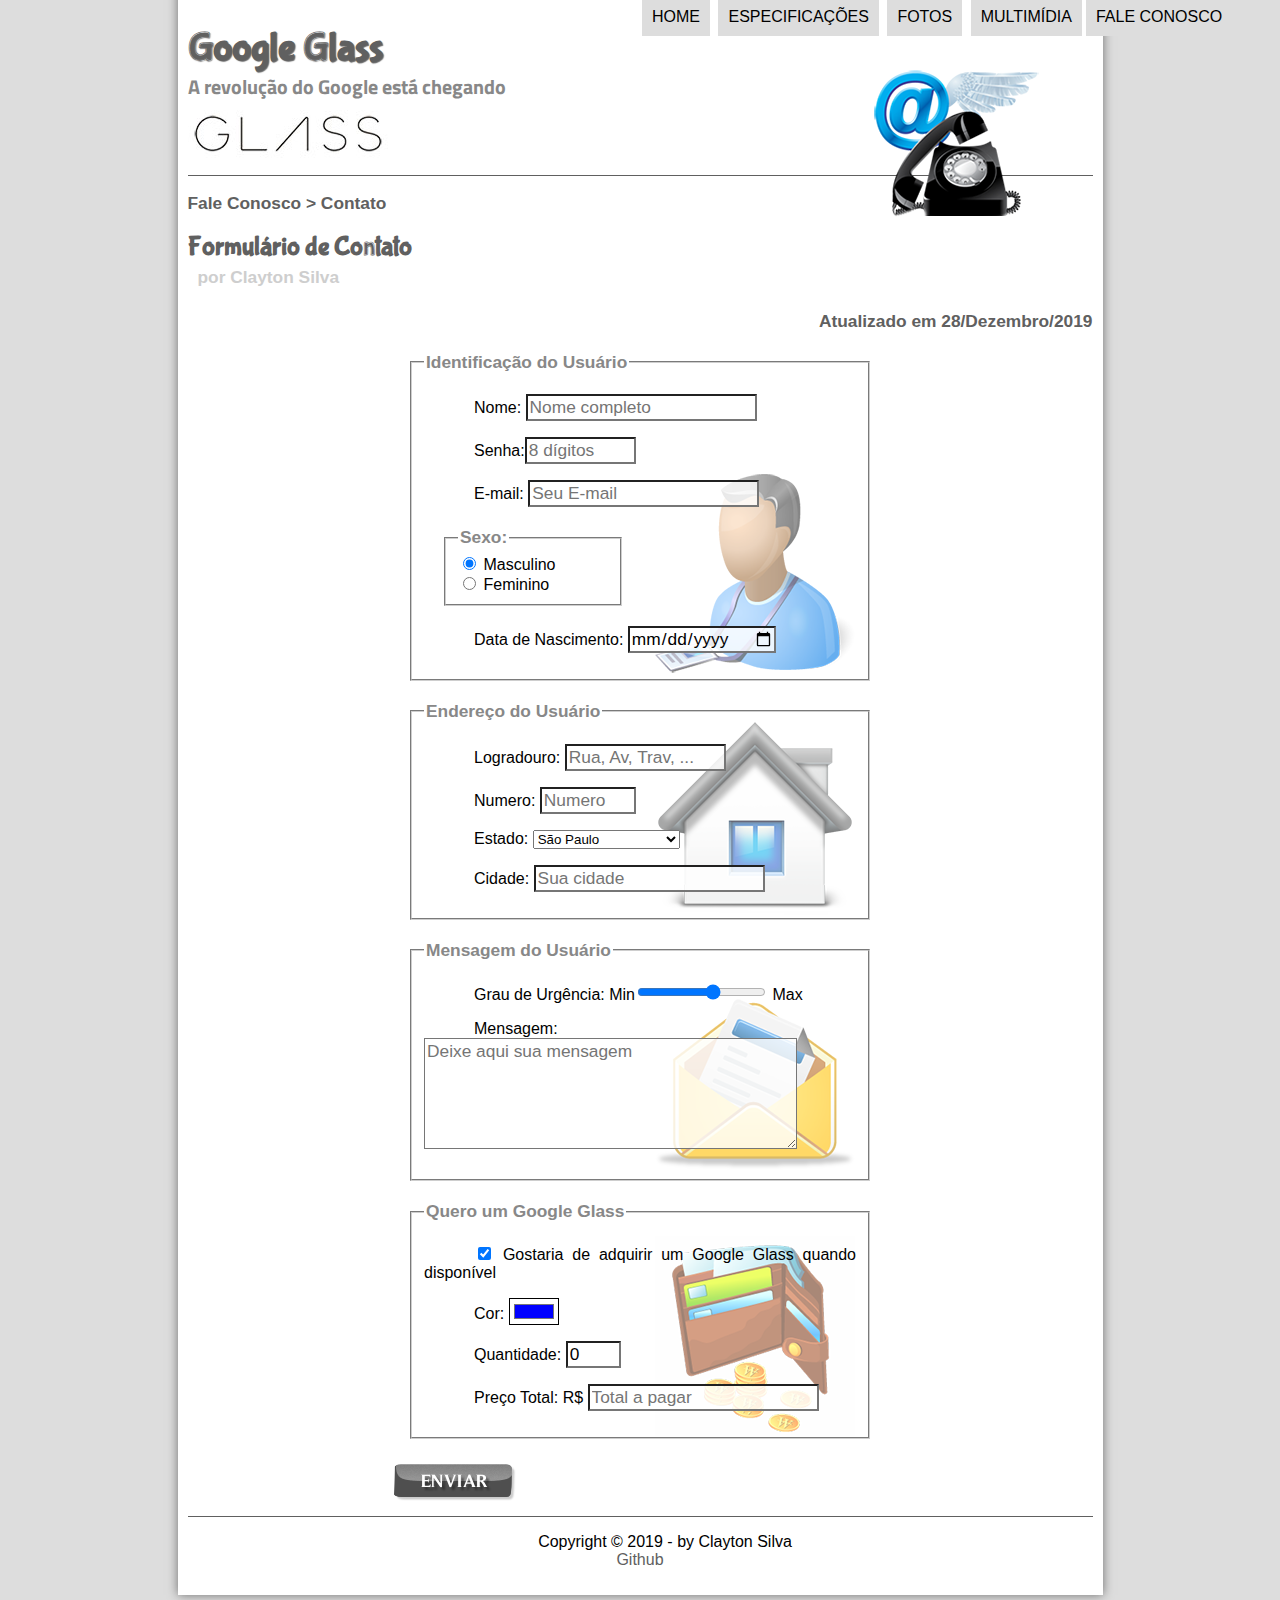
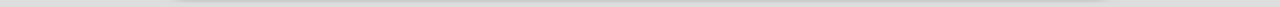
<file: projeto-glass-html5/fale-conosco.html>
<!DOCTYPE html>
<html lang="pt-br">

<head>
    <meta charset="UTF-8">
    <title>Tudo sobre Google glass</title>
    <link rel="stylesheet" href="css/estilo.css">
    <link rel="stylesheet" href="css/form.css">
    <script src="javascript/funcoes.js"> </script>
    <script>
        function cal_total(){
            var qtd = parseInt(document.getElementById('cQtd').value);
            var tot = qtd * 1500;
            document.getElementById('cTot').value = tot;
        }
    </script>

</head>


<body>
    <div id="interface">

        <header id="cabecalho">
            <hgroup>
                <h1>Google Glass</h1>
                <h2>A revolução do Google está chegando</h2>
            </hgroup>
            <img id="icone" src="imagens/contato.png">
            <nav id="menu">
                <h1>Menu Principal</h1>
                <ul type="disc">
                    <li onmouseover="mudaFoto('imagens/home.png')" onmouseout="mudaFoto('imagens/contato.png')">
                        <a href="../index.html">Home</a></li>
                    <li onmouseover="mudaFoto('imagens/especificacoes.png')"
                        onmouseout="mudaFoto('imagens/contato.png')">
                        <a href="specs.html">Especificações</a></li>
                    <li onmouseover="mudaFoto('imagens/fotos.png')" onmouseout="mudaFoto('imagens/contato.png')">
                        <a href="fotos.html">Fotos</a></li>
                    <li onmouseover="mudaFoto('imagens/multimidia.png')" onmouseout="mudaFoto('imagens/contato.png')"><a
                            href="multimidia.html">Multimídia</a>
                        </li<>
                    <li onmouseover="mudaFoto('imagens/contato.png')" onmouseout="mudaFoto('imagens/contato.png')"><a
                            href="fale-conosco.html">Fale conosco</a>
                    </li>
                </ul>
            </nav>
        </header>

        <section id="corpo-full">
            <article id="noticia-principal">
                <header id="cabecalho-artigo">
                    <hgroup>
                        <h3>Fale Conosco > Contato</h3>
                        <h1>Formulário de Contato</h1>
                        <h2>por Clayton Silva</h2>
                        <h3 class="direita">Atualizado em 28/Dezembro/2019</h3>
                    </hgroup>
                </header>

                <form method="post" id="fContato" action="mailto:contato@cursoemvideo.com" oninput="cal_total();">

                    <fieldset id="usuario">
                        <legend>Identificação do Usuário</legend>
                        <p> <label for="cNome">Nome: </label><input type="text" name="tNome" id="cNome" size="20"
                                maxlength="40" placeholder="Nome completo"> </p>
                        <p> <label for="cSenha">Senha:</label><input type="password" name="tSenha" id="cSenha" size="8"
                                maxlength="8" placeholder="8 dígitos"></p>
                        <p> <label for="cMail">E-mail: </label> <input type="email" name="tMail" id="cMail" size="20"
                                placeholder="Seu E-mail" maxlength="40"> </p> <label for="cSenha"></label>
                        <fieldset id="sexo">
                            <legend>Sexo: </legend>
                            <input type="radio" name="tSexo" id="cMasc" checked> <label
                                for="cMasc">Masculino</label><br />
                            <input type="radio" name="tSexo" id="cFem"> <label for="cFem">Feminino</label>
                        </fieldset>
                        <p>Data de Nascimento: <input type="date" name="tNasc" id="cNasc"> </p>
                    </fieldset>

                    <fieldset id="endereco">
                        <legend> Endereço do Usuário </legend>
                        <p> <label for="cRua">Logradouro:</label> <input type="text" name="tRua" id="cRua" size="13"
                                maxlength="80" placeholder="Rua, Av, Trav, ..."> </p>
                        <p> <label for="cNum">Numero:</label> <input type="number" name="tNum" id="cNum" min="0"
                                max="99999" placeholder="Numero"> </p>
                        <p> <label for="cEst"> Estado: </label>
                            <select name="tEst" id="cEst">
                                <optgroup label="Região Sudeste">
                                    <option value="RJ">Rio de Janeiro</option>
                                    <option value="SP" selected>São Paulo</option>
                                    <option value="MG">Minas gerais</option>
                                </optgroup>
                                <optgroup label="Região Sul">
                                    <option value="PR">Paraná</option>
                                    <option value="SC">Santa Catarina</option>
                                    <option value="RS">Rio Grande do Sul</option>
                                </optgroup>
                            </select> </p>
                        <p> <label for="cCid"> Cidade: </label>
                            <input type="text" name="tCid" id="cCid" maxlength="40" size="20" placeholder="Sua cidade"
                                list="cidades"> </p>
                        <datalist id="cidades">
                            <option value="Rio de Janeiro"></option>
                            <option value="Nova Iguaçu"></option>
                            <option value="Niteroi"></option>
                            <option value="Belford Roxo"></option>
                        </datalist>
                    </fieldset>

                    <fieldset id="mensagem">
                        <legend> Mensagem do Usuário </legend>
                        <p><label for="cUrg"> Grau de Urgência: </label>
                            Min<input type="range" name="tUrg" id="cUrg" min="0" max="10" step="2"> Max </p>
                        <p><label for="cMsg"> Mensagem: </label>
                            <textarea name="tMsg" id="cMsg" cols="35" rows="5"
                                placeholder="Deixe aqui sua mensagem"></textarea> </p>
                    </fieldset>

                    <fieldset id="pedido">
                        <legend> Quero um Google Glass </legend>
                        <p><input type="checkbox" name="tPed" id="cPed" checked>
                            <label for="cPed">Gostaria de adquirir um Google Glass quando disponível </label>
                        </p>
                        <p><label for="cCor"> Cor: </label>
                            <input type="color" name="tCor" id="cCor" value="#0000FF">
                        </p>
                        <p><label for="cQtd"> Quantidade: </label>
                        <input type="number" name="tQtd" id="cQtd" min="0" max="5" value="0"> </p>
                        <p><label for="cTot"> Preço Total: R$ </label>
                        <input type="text" name="tTot" id="cTot" placeholder="Total a pagar" readonly> </p>
                    </fieldset>

                    <input type="image" name="tEnviar" src="imagens/botao-enviar.png">
                </form>

            </article>
        </section>

        <footer id="rodape">
            <p>Copyright &copy; 2019 - by Clayton Silva <br />
                <a href="https://github.com/ClaytonJr99" target="_blank">Github</a></p>
        </footer>
    </div>
</body>

</html>
</file>
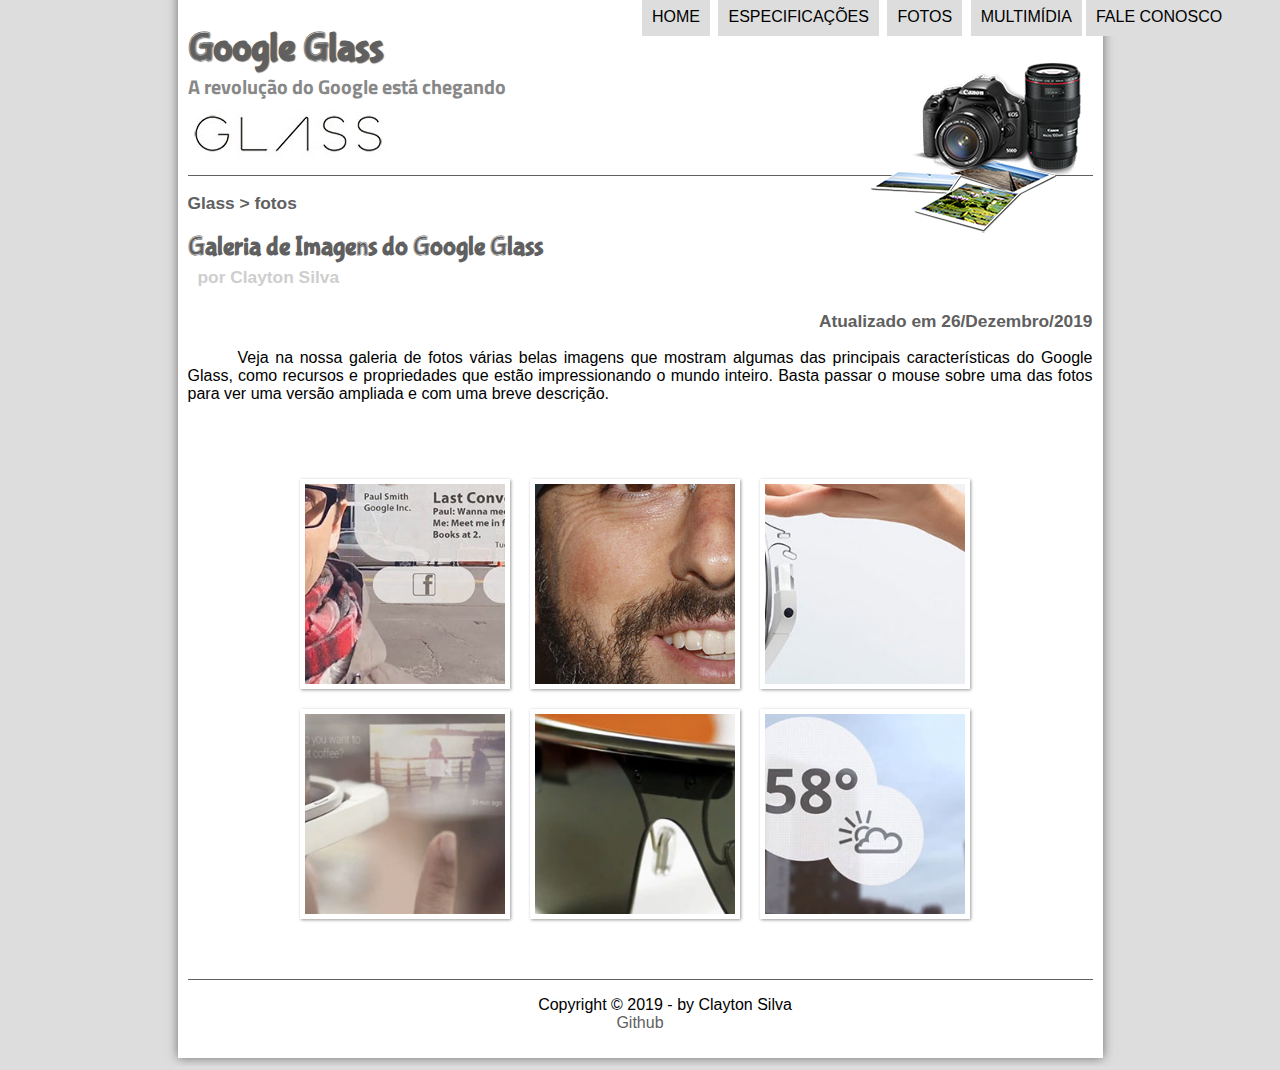
<file: projeto-glass-html5/fotos.html>
<!DOCTYPE html>
<html lang="pt-br">

<head>
    <meta charset="UTF-8">
    <title>Tudo sobre Google glass</title>
    <link rel="stylesheet" href="css/estilo.css">
    <link rel="stylesheet" href="css/fotos.css">
</head>
<script src="javascript/funcoes.js"> </script>

<body>
    <div id="interface">

        <header id="cabecalho">
            <hgroup>
                <h1>Google Glass</h1>
                <h2>A revolução do Google está chegando</h2>
            </hgroup>
            <img id="icone" src="imagens/fotos.png">
            <nav id="menu">
                <h1>Menu Principal</h1>
                <ul type="disc">
                    <li onmouseover="mudaFoto('imagens/home.png')" onmouseout="mudaFoto('imagens/fotos.png')">
                        <a href="../index.html">Home</a></li>
                    <li onmouseover="mudaFoto('imagens/especificacoes.png')" onmouseout="mudaFoto('imagens/fotos.png')">
                        <a href="specs.html">Especificações</a></li>
                    <li onmouseover="mudaFoto('imagens/fotos.png')" onmouseout="mudaFoto('imagens/fotos.png')">
                        <a href="fotos.html">Fotos</a></li>
                    <li onmouseover="mudaFoto('imagens/multimidia.png')" onmouseout="mudaFoto('imagens/fotos.png')"><a
                            href="multimidia.html">Multimídia</a>
                        </li<>
                    <li onmouseover="mudaFoto('imagens/contato.png')" onmouseout="mudaFoto('imagens/fotos.png')"><a
                            href="fale-conosco.html">Fale conosco</a>
                    </li>
                </ul>
            </nav>
        </header>

        <section id="corpo-full">
            <article id="noticia-principal">
                <header id="cabecalho-artigo">
                    <hgroup>
                        <h3>Glass > fotos</h3>
                        <h1>Galeria de Imagens do Google Glass</h1>
                        <h2>por Clayton Silva</h2>
                        <h3 class="direita">Atualizado em 26/Dezembro/2019</h3>
                    </hgroup>
                </header>


                <p>Veja na nossa galeria de fotos várias belas imagens que mostram algumas das principais
                    características
                    do Google Glass, como recursos e propriedades que estão impressionando o mundo inteiro. Basta passar
                    o
                    mouse sobre uma das fotos para ver uma versão ampliada e com uma breve descrição.
                </p>

                <ul id="album-fotos">
                    <li id="foto01"><span>Agenda e lembretes</span></li>
                    <li id="foto02"><span> Sergey Brin usando o Glass</span></li>
                    <li id="foto03"><span>Leve e compacto</span></li>
                    <li id="foto04"><span>Sensação de uma tela de 50"</span></li>
                    <li id="foto05"><span>Vários tipos de lente</span></li>
                    <li id="foto06"><span>Informações importantes</span></li>
                </ul>

            </article>
        </section>

        <footer id="rodape">
            <p>Copyright &copy; 2019 - by Clayton Silva <br />
                <a href="https://github.com/ClaytonJr99" target="_blank">Github</a></p>
        </footer>
    </div>
</body>

</html>
</file>
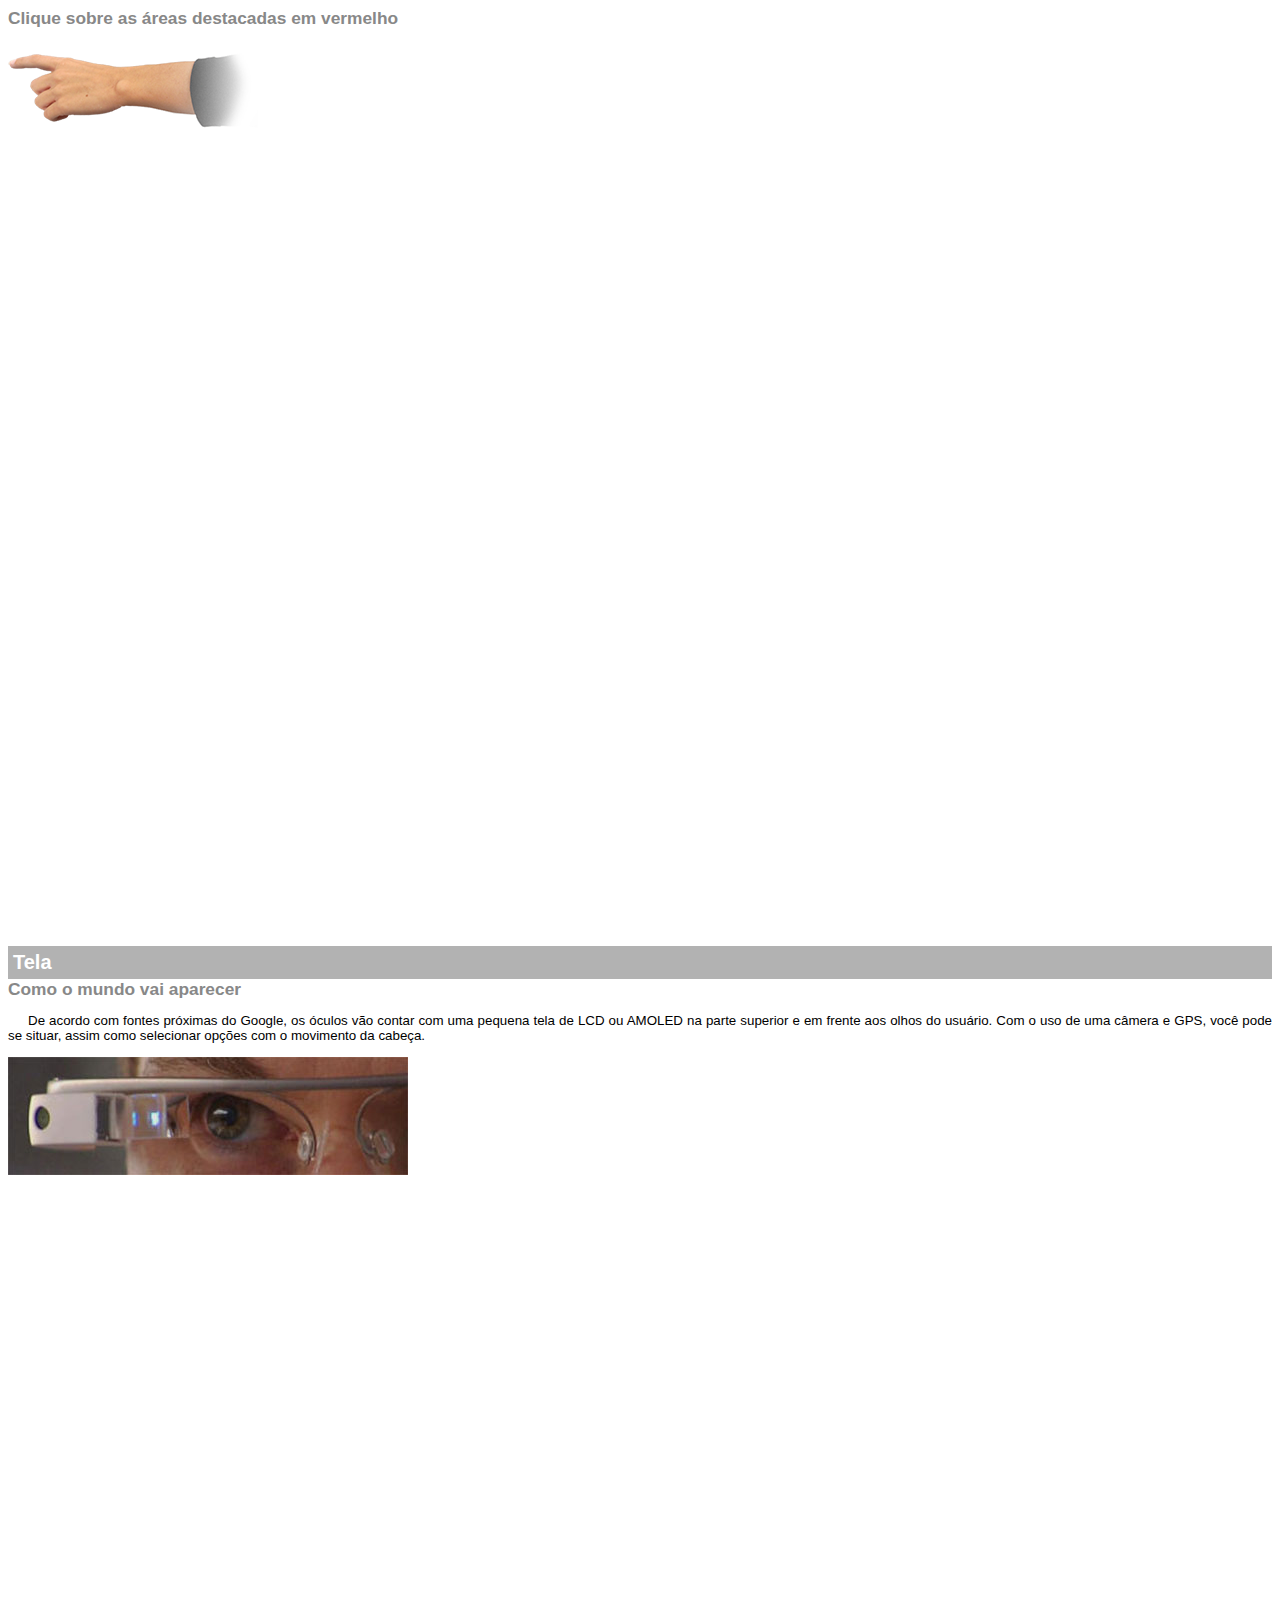
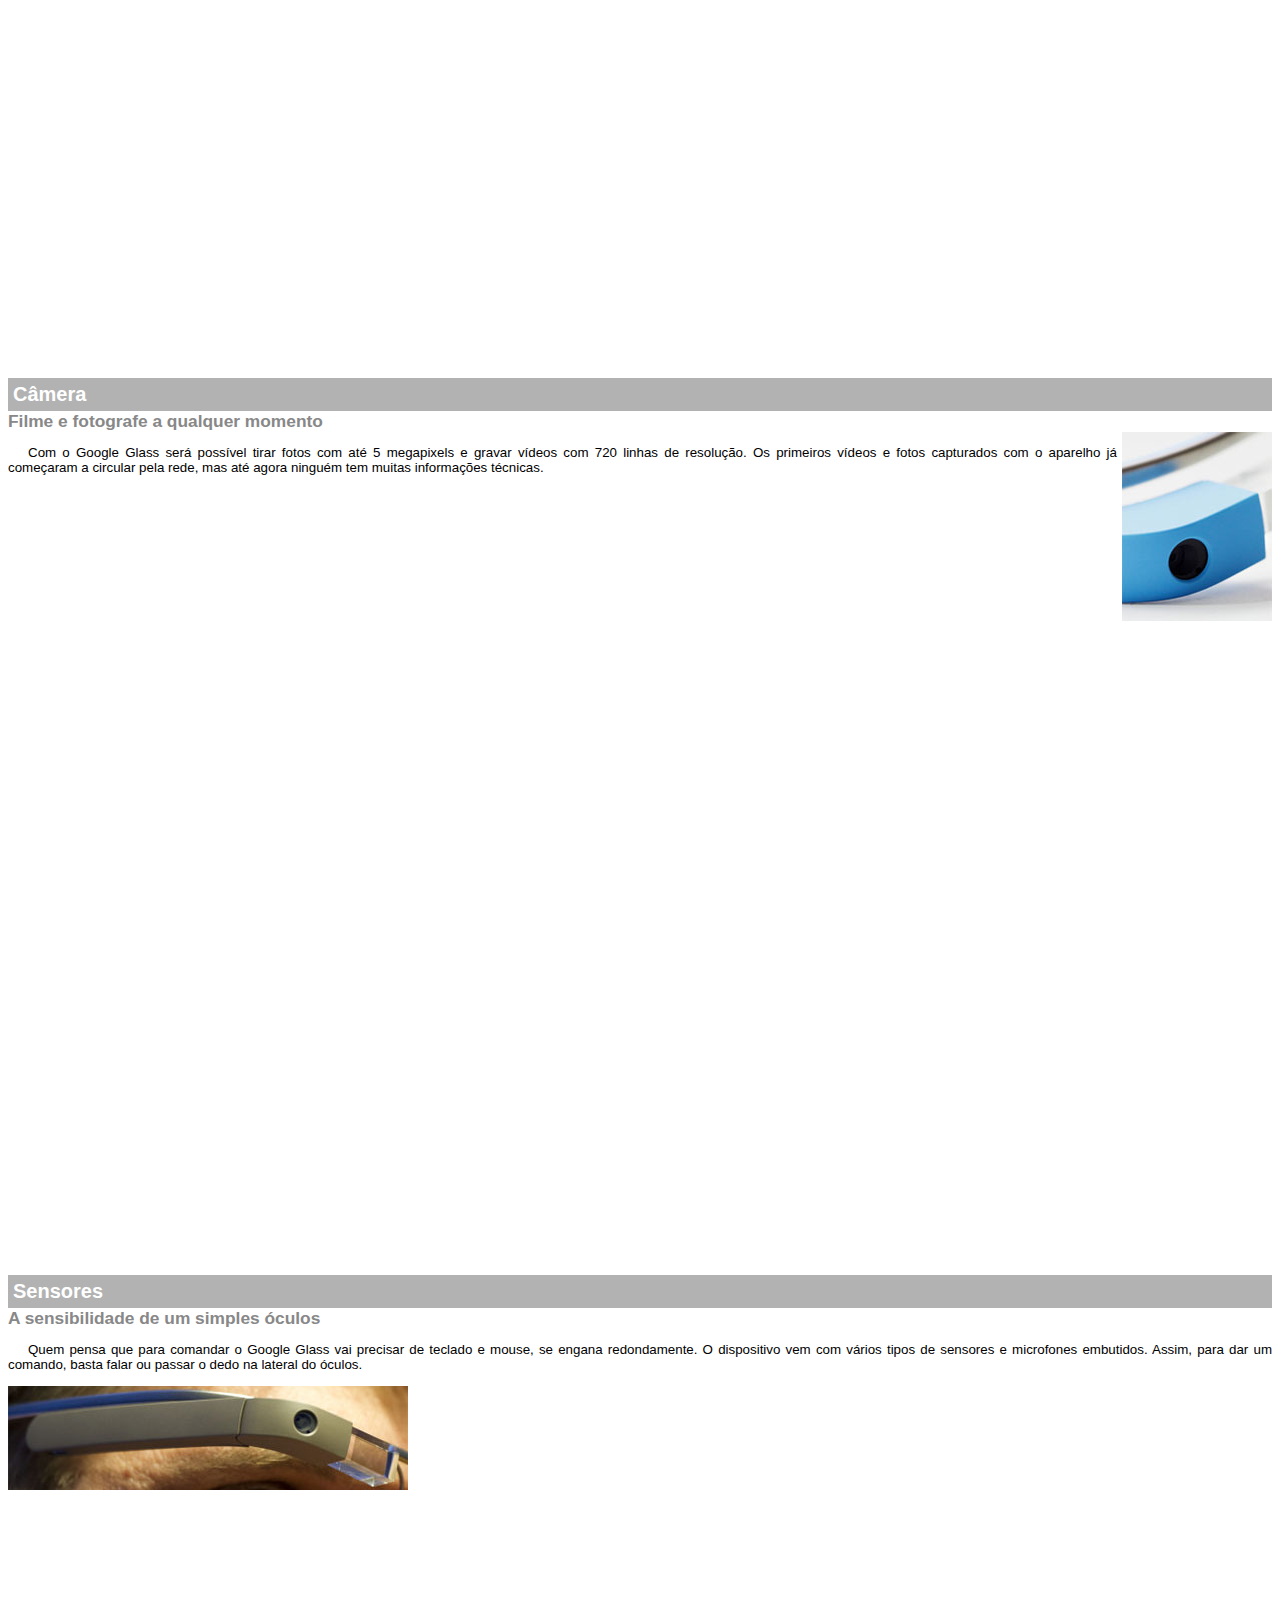
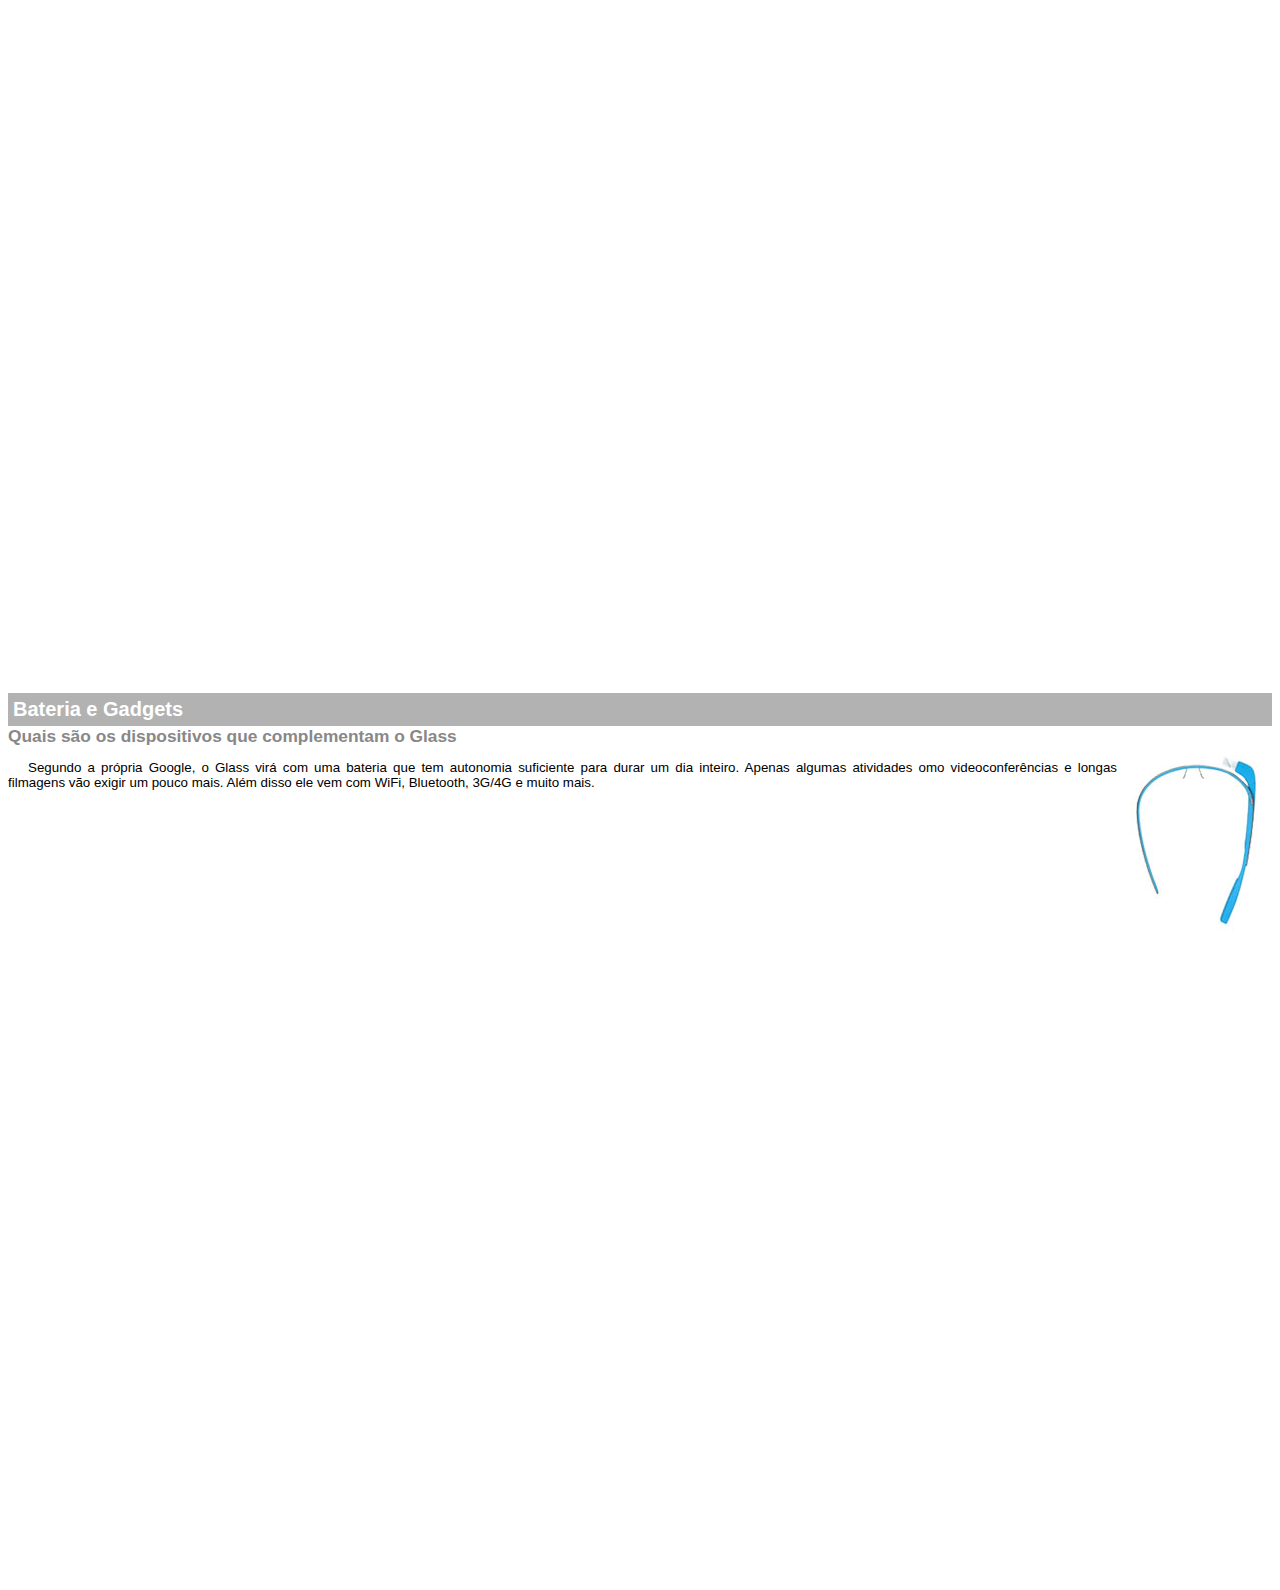
<file: projeto-glass-html5/google-glass.html>
<!DOCTYPE html>
<html>

<head>
    <meta charset="UTF-8">
    <title>Informações sobre Google Glass</title>
    <style>
        body{
            font-family: Arial;
            font-size: 10pt;
        }
        p{
            text-align: justify;
            text-indent: 20px;
        }
        article h1{
            font-size: 15pt;
            color: #ffffff;
            background-color: rgba(0, 0, 0, 0.3);
            padding: 5px;
            margin: 0px;
        }
        article h2{
            font-size: 13pt;
            color: #888888;
            margin: 0px;
        }
        article{
            margin-bottom: 800px;
        }
        img.img-dir{
            display: block;
            float: right;
            margin-left: 5px;
        }
    </style>
</head>

<body>
    <article id="topo"> 
        <header> <h2> Clique sobre as áreas destacadas em vermelho</h2>
        </header>
    <img src="imagens/mao.png" alt="Mão apontando para a esquerda"> 
    </article>

    <article id="tela"> 
        <header>
            <h1>Tela</h1>
            <h2>Como o mundo vai aparecer</h2></header>
    <p>De acordo com fontes próximas do Google, os óculos vão contar com uma pequena tela de LCD ou AMOLED na parte
    superior e em frente aos olhos do usuário. Com o uso de uma câmera e GPS, você pode se situar, assim como selecionar
    opções com o movimento da cabeça.</p>
    <img src="imagens/det-tela.jpg" alt="Tela do Google Glass">
    </article>

    <article id="camera"> 
        <header>
            <h1>Câmera</h1>
            <h2>Filme e fotografe a qualquer momento</h2>
        </header>
        <img src="imagens/det-camera.jpg" class="img-dir" alt="Câmera do Google Glass">
        <p>Com o Google Glass será possível tirar fotos com até 5 megapixels e gravar vídeos com 720 linhas de resolução. Os
    primeiros vídeos e fotos capturados com o aparelho já começaram a circular pela rede, mas até agora ninguém tem
    muitas informações técnicas.</p></article>

    <article id="sensores"> 
        <header> 
            <h1>Sensores</h1>
            <h2> A sensibilidade de um simples óculos</h2>
        </header>
        <p>Quem pensa que para comandar o Google Glass vai precisar de teclado e mouse,
    se engana redondamente. O dispositivo vem com vários tipos de sensores e microfones embutidos. Assim, para dar
    um comando, basta falar ou passar o dedo na lateral do óculos.</p> 
    <img src="imagens/det-touch.jpg" alt="Sensores do Google Glass">
    </article>
    
    <article id="gadgets"> 
        <header>
        <h1>Bateria e Gadgets</h1> 
        <h2>Quais são os dispositivos que complementam o Glass</h2>
        </header>
        <img src="imagens/det-bateria.jpg" class="img-dir" alt="Bateria e Gadgets do Google Glass"> 
        <p>Segundo a própria Google, o Glass virá com uma bateria que tem autonomia suficiente para durar um dia inteiro. Apenas algumas atividades omo videoconferências
        e longas filmagens vão exigir um pouco mais. Além disso ele vem com WiFi, Bluetooth, 3G/4G e muito mais.</p></article>
</body>
</html>
</file>
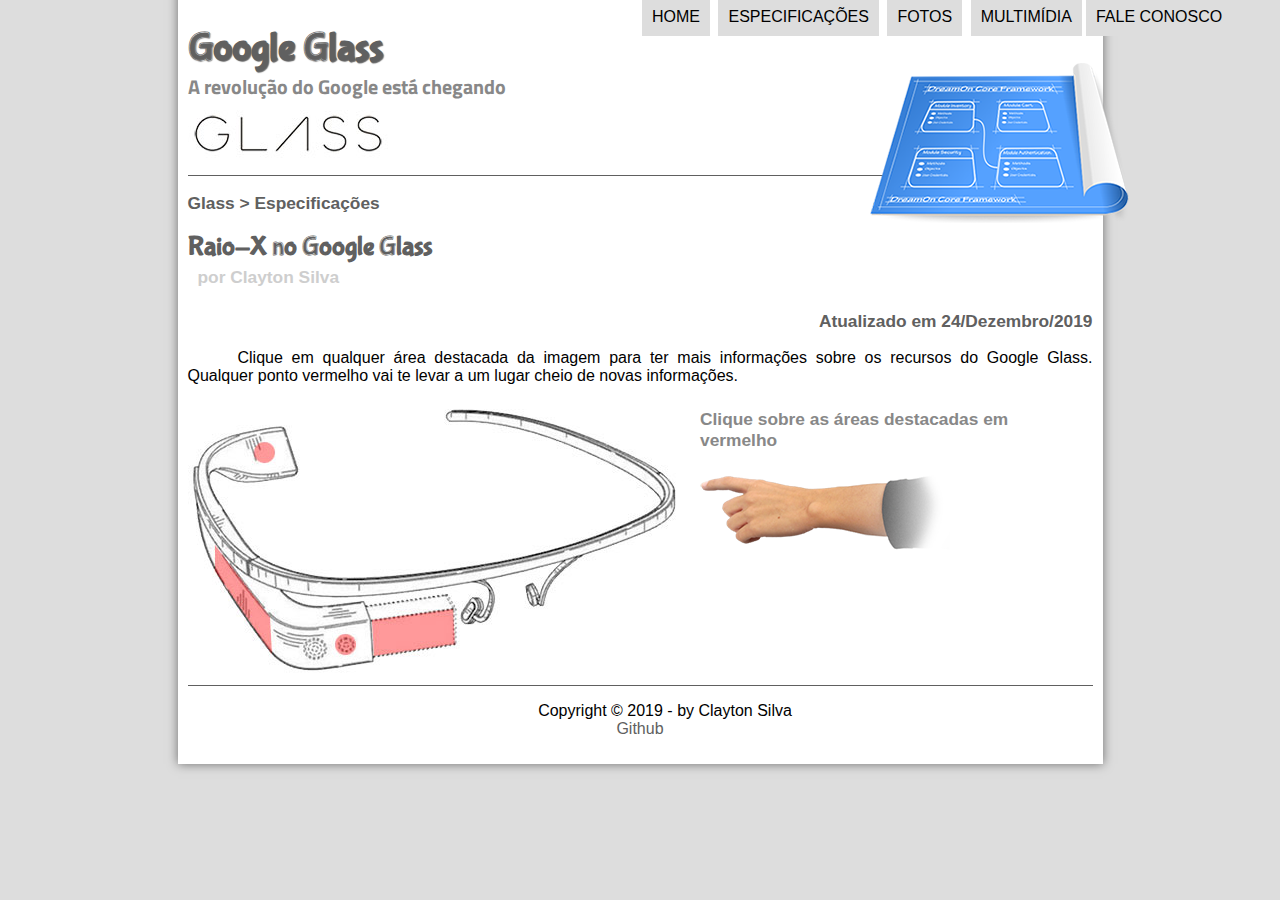
<file: projeto-glass-html5/specs.html>
<!DOCTYPE html>
<html lang="pt-br">

<head>
    <meta charset="UTF-8">
    <title>Tudo sobre Google glass</title>
    <link rel="stylesheet" href="css/estilo.css">
    <link rel="stylesheet" href="css/specs.css">
</head>
<script src="javascript/funcoes.js"> </script>

<body>
    <div id="interface">

        <header id="cabecalho">
            <hgroup>
                <h1>Google Glass</h1>
                <h2>A revolução do Google está chegando</h2>
            </hgroup>
            <img id="icone" src="imagens/especificacoes.png">

            <nav id="menu">
                <h1>Menu Principal</h1>
                <ul type="disc">
                    <li onmouseover="mudaFoto('imagens/home.png')" onmouseout="mudaFoto('imagens/especificacoes.png')">
                        <a href="../index.html">Home</a></li>
                    <li onmouseover="mudaFoto('imagens/especificacoes.png')"
                        onmouseout="mudaFoto('imagens/especificacoes.png')"><a href="specs.html">Especificações</a></li>
                    <li onmouseover="mudaFoto('imagens/fotos.png')" onmouseout="mudaFoto('imagens/especificacoes.png')">
                        <a href="fotos.html">Fotos</a></li>
                    <li onmouseover="mudaFoto('imagens/multimidia.png')"
                        onmouseout="mudaFoto('imagens/especificacoes.png')"><a href="multimidia.html">Multimídia</a>
                        </li<>
                    <li onmouseover="mudaFoto('imagens/contato.png')"
                        onmouseout="mudaFoto('imagens/especificacoes.png')"><a href="fale-conosco.html">Fale conosco</a>
                    </li>
                </ul>
            </nav>
        </header>

        <section id="corpo-full">
            <article id="noticia-principal">
                <header id="cabecalho-artigo">
                    <hgroup>
                        <h3>Glass > Especificações</h3>
                        <h1>Raio-X no Google Glass</h1>
                        <h2>por Clayton Silva</h2>
                        <h3 class="direita">Atualizado em 24/Dezembro/2019</h3>
                    </hgroup>
                </header>

                <p>Clique em qualquer área destacada da imagem para ter mais informações sobre os recursos do Google Glass.
                Qualquer ponto vermelho vai te levar a um lugar cheio de novas informações.
                </p>

                <section id="conteudo">
                    <img src="imagens/glass-esquema-marcado.jpg" usemap="#meumapa">
                    <map name="meumapa">
                        <area shape="rect" coords="179,202,270,260" href="google-glass.html#tela" target="janela">
                        <area shape="circle" coords="158,243,12" href="google-glass.html#camera" target="janela" >
                        <area shape="circle" coords="73,52,12" href="google-glass.html#gadgets" target="janela" >
                        <area shape="poly" coords="28,143,83,216,84,249,27,169" href="google-glass.html#sensores" target="janela" >
                    </map>
                    <iframe src="google-glass.html" name="janela" id="frame-spec"  scrolling="no"></iframe>
                </section>
               
            </article>
        </section>

        <footer id="rodape">
            <p>Copyright &copy; 2019 - by Clayton Silva <br />
                <a href="https://github.com/ClaytonJr99" target="_blank">Github</a></p>
        </footer>
    </div>
</body>

</html>
</file>
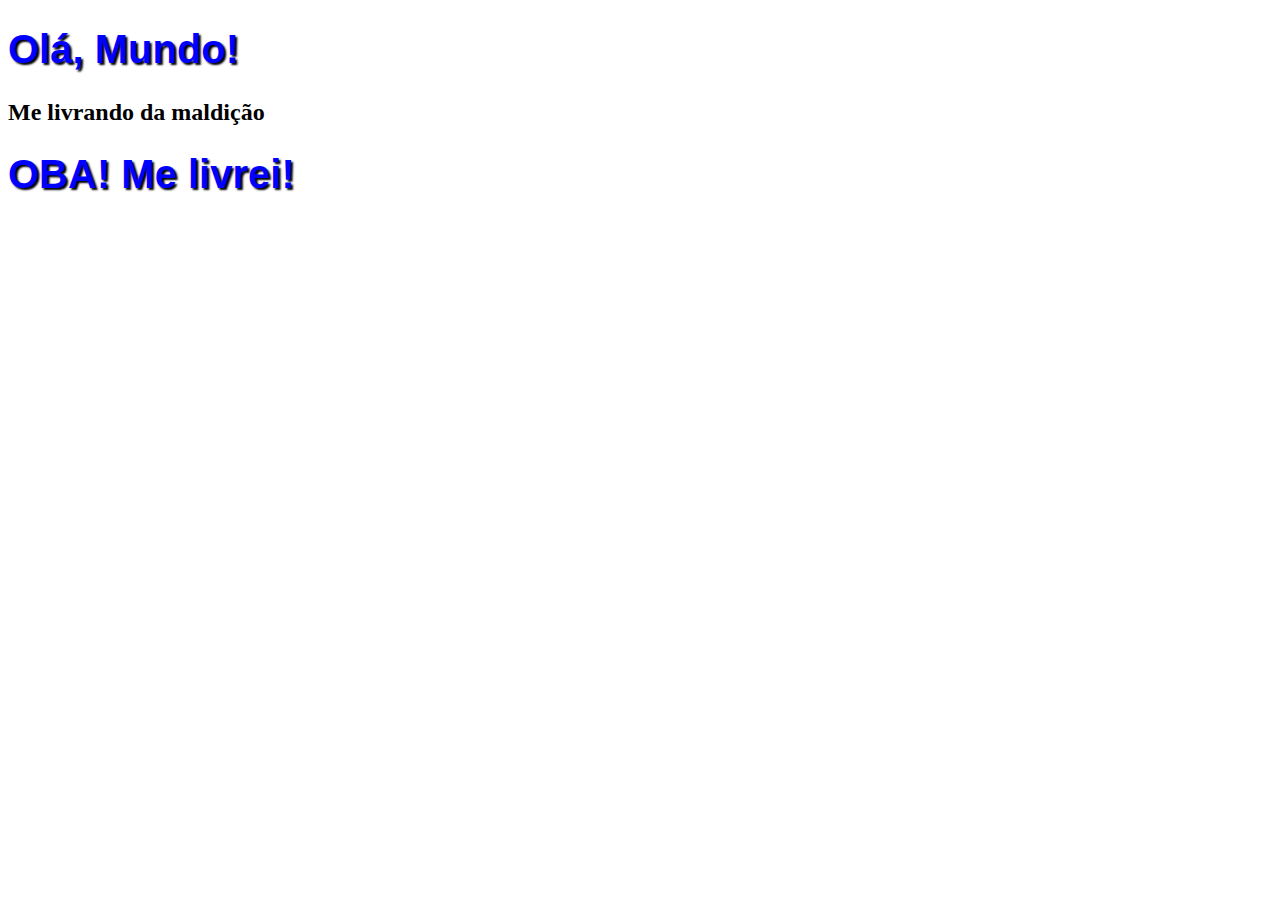
<file: curso de html/Projeto ola mundo/maldicao.html>
<!DOCTYPE html>
<html lang="pt-br">
<head>
    <meta charset="UTF-8">
    <title>Curso de HTML5</title>
    <style>
        h1{
           font-family: Arial; 
           font-size: 30pt;
           color:blue;
           text-shadow: 2px 2px 2px black;
        }
    </style>
</head>
<body>
    <h1>Olá, Mundo!</h1>
    <h2>Me livrando da maldição</h2>
    <h1>OBA! Me livrei!</h1>
</body>
</html>
</file>
<file: projeto-glass-html5/css/estilo.css>
@charset "UTF-8";
@import url('https://fonts.googleapis.com/css?family=Titillium+Web&display=swap');
@font-face{
    font-family: 'FonteLogo';
    src: url("../fonts/bubblegum-sans-regular.otf");
}
body{
    font-family: Arial, sans-serif;
    background-color: #dddddd;
    color: rgba(0, 0, 0, 1)
}

div#interface{
    width: 905px;
    background-color: #ffffff;
    margin: -20px auto 0px auto;
    box-shadow: 0px 0px 10px rgba(0, 0, 0, 0.5);
    padding: 10px;
}


p {
    text-align: justify;
    text-indent: 50px;
}

a{
    color: #606060;
    text-decoration: none;
}

a:hover{
    text-decoration: underline;
}

header#cabecalho img#icone{
    position: absolute;
    left: 68%;
    top: 7%;

}

header#cabecalho{
    border-bottom: 1px #606060 solid;
    height: 150px;
    background : url("../imagens/glass-logo-peq.jpg") no-repeat 0px 85px; 

}


header#cabecalho h1{
    font-family: 'FonteLogo', sans-serif;
    font-size: 30pt;
    color: #606060;
    text-shadow: 1px 1px 1px rgba(0,0,0,0.6);
    padding: 0px;
    margin-bottom: 0px;
}

header#cabecalho h2{
    font-family: 'Titillium Web', sans-serif;
    color: #888888;
    font-size: 15pt;
    padding: 0px;
    margin-top: 0px;
}


/* Formatação de imagens com legendas */

figure.foto-legenda{
    position: relative;
    border: 8px solid white;
    box-shadow: 1px 1px 4px black;
}

figure.foto-legenda img{
    width: 100%;
    height: 100%;
}

figure.foto-legenda figcaption {
    opacity: 0;
    position: absolute;
    top: 0px;
    background-color: rgba(0, 0, 0, 0.4);
    color: white;
    width: 100%;
    height: 100%;
    padding: 10px;
    box-sizing:border-box;
    transition: opacity 1s
}
figure.foto-legenda:hover figcaption{
    opacity: 1;
}

/* Formatação do menu */

nav#menu{
    display: block ;
}

nav#menu ul{
    list-style: none;
    text-transform: uppercase ;
    position: absolute;
    top: -20px;
    left: 600px;
}

nav#menu li{
    display: inline-block;
    background-color: #dddddd;
    padding: 10px;
    margin: 2px;
    transition: background-color 1s;
}

nav#menu li:hover{
    background-color: #606060 ;
}

nav#menu h1{
    display: none;
}

nav#menu a{
    color: #000000;
    text-decoration: none;
}

nav#menu a:hover{
    color: #ffffff;
    text-decoration: underline;
}

section#corpo{
    display: block;
    width: 500px;
    float: left;
    border-right: 1px solid #606060;
    padding-right: 15px;
}

article#noticia-principal h2{
    font-size: 13px;
    color: #606060;
    background-color: #dddddd;
    padding: 5px 0px 5px 10px;
    margin: 10px 0px 10px 0px;

}

header#cabecalho-artigo h1{
    font-family: 'FonteLogo', sans-serif;
    font-size: 20pt;
    color: #606060;
    margin-bottom: 0px;
    margin-top: 0px;
}

.direita{
    text-align: right;
}

header#cabecalho-artigo h2{
    font-size: 13pt;
    color: #cecece;
    background-color: #ffffff;
    margin: 0px;
}   

header#cabecalho-artigo h3{
    font-size: 13pt;
    color: #606060;
}

table#tabelaspec{
    border: 1px solid #606060;
    border-spacing: 0px;
    margin-left: auto;
    margin-right: auto;
}
table#tabelaspec td{
    border: 1px solid #606060;
    padding: 10px;
    text-align: center;
    vertical-align: middle;
}

table#tabelaspec td.ce {
    color: #ffffff;
    background-color: #606060;
    vertical-align: top;
    font-weight: bold;
}

table#tabelaspec td.cd {
    background-color: #cecece;
}

table#tabelaspec caption{
    color: #888888;
    font-size: 13pt;
    font-weight: bolder;
}

table#tabelaspec caption span{
    display: block;
    float: right;
    color: black;
    font-size: 8pt;
    margin-top: 10px;
}

aside#lateral{
    display: block;
    width: 350px;
    float: right;
    background-color: #dddddd;
    padding: 10px;
    margin-top: 10px;
    box-shadow: 2px 2px 2px rgba(0, 0, 0, 0.5);
}

aside#lateral h1{
    font-size: 'FonteLogo',sans-serif ;
    font-size: 20pt;
    color: #606060;
    margin-top: 0px;
}

aside#lateral h2{
    background-color: #606060;
    font-size: 13pt;
    color: #ffffff;
    padding: 5px;
}

footer#rodape{
    clear: both;
    border-top: 1px solid #606060;
}

footer#rodape p {
    text-align: center;
}


video#video02{
    width: 355px;
 }
</file>
<file: projeto-glass-html5/css/form.css>
@charset "UTF-8";

form{
    width: 500px;
    margin: auto;
}
input, textarea{
    font-family: sans-serif;
    font-weight: normal;
    font-size: 13pt;
    background-color: rgba(255, 255, 255, 0.8);
}
input:hover, textarea:hover{
    background-color: #dddddd;
}
legend{
    color: #888888;
    font-weight: bold;
    font-size: 13pt;
    font-family: sans-serif;
}
fieldset{
    border-color: #cecece;
    margin: 20px;
}
fieldset#sexo{
    width: 150px;
}
fieldset#usuario{
    background: url(../imagens/icone-contato.png) no-repeat 95% 95%;
}
fieldset#endereco{
    background: url(../imagens/icone-endereco.png) no-repeat 95% 95%;
}
fieldset#mensagem{
    background: url(../imagens/icone-mensagem.png) no-repeat 95% 95%;
}
fieldset#pedido{
    background: url(../imagens/icone-pagamento.png) no-repeat 95% 95%;
}
</file>
<file: projeto-glass-html5/css/fotos.css>
@charset "UTF-8";

ul#album-fotos{
    width: 700px;
    margin: 0 auto;
    padding: 50px;
    overflow: hidden;
    list-style: none;
}

ul#album-fotos li{
    float: left;
    width: 200px;
    height: 200px;
    margin: 10px;
    border: 5px solid white;
    background-color: white;
    box-shadow: 1px 1px 3px rgba(0, 0, 0, 0.4);
    -webkit-transition: all .3s ease-in;
}

ul#album-fotos li span{
    opacity: 0;
    color: white;
    text-shadow: 1px 1px 1px black;
    background-color: rgba(0, 0, 0, 0.3);
    font-size: 9pt;
    line-height: 370px;
    padding: 5px;

}

ul#album-fotos li:hover{
    -webkit-transform: scale(1.5);
}

ul#album-fotos li:hover span{
    opacity: 1;
}

ul#album-fotos li#foto01{
    background: url('../imagens/galeria-01.jpg') no-repeat;
    background-position: 50% 50%;
    background-size: 400px 400px;
    background-color: white;
}

ul#album-fotos li#foto01:hover{
    background-position: 0px 0px;
    background-size: 200px 200px;
}

ul#album-fotos li#foto02{
    background: url('../imagens/galeria-02.jpg') no-repeat;
    background-position: 50% 50%;
    background-size: 400px 400px;
    background-color: white;
}
ul#album-fotos li#foto02:hover{
    background-position: 0px 0px;
    background-size: 200px 200px;
}

ul#album-fotos li#foto03{
    background: url('../imagens/galeria-03.jpg') no-repeat;
    background-position: 50% 50%;
    background-size: 400px 400px;
    background-color: white;
}
ul#album-fotos li#foto03:hover{
    background-position: 0px 0px;
    background-size: 200px 200px;
}

ul#album-fotos li#foto04{
    background: url('../imagens/galeria-04.jpg') no-repeat;
    background-position: 50% 50%;
    background-size: 400px 400px;
    background-color: white;
}
ul#album-fotos li#foto04:hover{
    background-position: 0px 0px;
    background-size: 200px 200px;
}

ul#album-fotos li#foto05{
    background: url('../imagens/galeria-05.jpg') no-repeat;
    background-position: 50% 50%;
    background-size: 400px 400px;
    background-color: white;
}
ul#album-fotos li#foto05:hover{
    background-position: 0px 0px;
    background-size: 200px 200px;
}

ul#album-fotos li#foto06{
    background: url('../imagens/galeria-06.jpg') no-repeat;
    background-position: 50% 50%;
    background-size: 400px 400px;
    background-color: white;
}
ul#album-fotos li#foto06:hover{
    background-position: 0px 0px;
    background-size: 200px 200px;
}
</file>
<file: projeto-glass-html5/css/specs.css>
@charset "UTF-8";

section#conteudo{
    width: 1000px;
    margin:auto
}

iframe#frame-spec{
    width: 405px;
    height: 280px;
    border: none;
    overflow: hidden;
}

iframe#frame-spec::-webkit-scrollbar{
    display: none;
}
</file>
